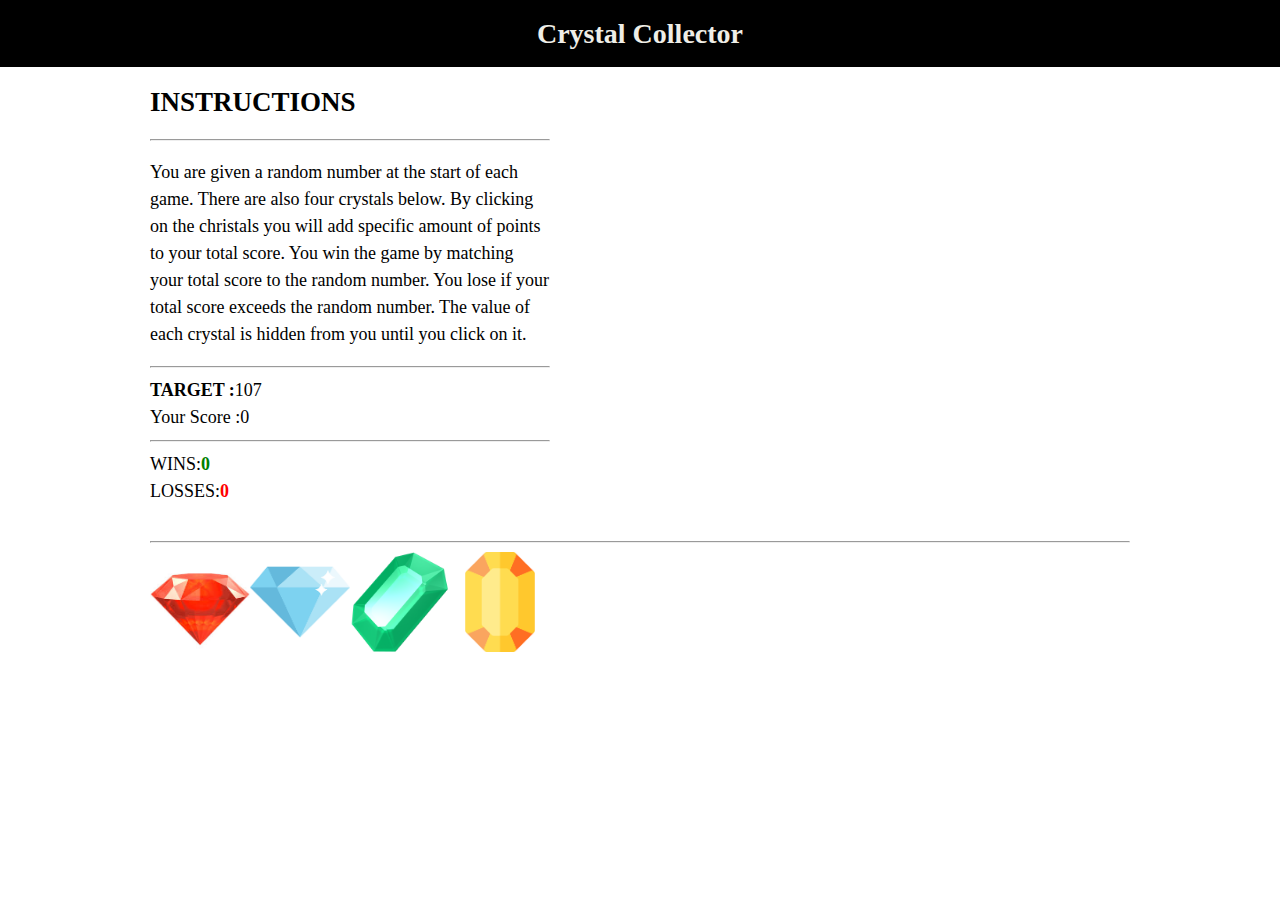
<file: index.html>
<!DOCTYPE html>
<html lang="en">

<head>
  <meta charset="UTF-8">
  <title>Homework4</title>

  <!-- Added link to the jQuery Library -->
    <link rel="stylesheet" href="https://stackpath.bootstrapcdn.com/bootstrap/4.1.3/css/bootstrap.min.css" integrity="sha384-MCw98/SFnGE8fJT3GXwEOngsV7Zt27NXFoaoApmYm81iuXoPkFOJwJ8ERdknLPMO" crossorigin="anonymous">
    <script src="https://code.jquery.com/jquery-3.3.1.slim.min.js" integrity="sha384-q8i/X+965DzO0rT7abK41JStQIAqVgRVzpbzo5smXKp4YfRvH+8abtTE1Pi6jizo" crossorigin="anonymous"></script>
    <script src="https://cdnjs.cloudflare.com/ajax/libs/popper.js/1.14.3/umd/popper.min.js" integrity="sha384-ZMP7rVo3mIykV+2+9J3UJ46jBk0WLaUAdn689aCwoqbBJiSnjAK/l8WvCWPIPm49" crossorigin="anonymous"></script>
    <script src="https://stackpath.bootstrapcdn.com/bootstrap/4.1.3/js/bootstrap.min.js" integrity="sha384-ChfqqxuZUCnJSK3+MXmPNIyE6ZbWh2IMqE241rYiqJxyMiZ6OW/JmZQ5stwEULTy" crossorigin="anonymous"></script>
    <script src="https://cdnjs.cloudflare.com/ajax/libs/jquery/3.2.1/jquery.min.js"></script>
    <link rel="stylesheet"  type="text/css" media="screen" href="assets/css/style.css"></link>
    <script src="assets/javascript/game.js"></script>

</head>

<body>
<h1>Crystal Collector</h1>

    <div id="container">
        <div id="instructions"> 
        <h2> <strong>INSTRUCTIONS</strong></h2>
        <hr>
         <p> You are given a random number at the start of each game. There are also four crystals below. By clicking on the christals you will add specific amount of points to your total score. You win the game by matching your total score to the random number. You lose if your total score exceeds the random number. The value of each crystal is hidden from you until you click on it.</p>
        <hr>
        </div>

        <div id="Numbers">
            <div id="target">
                <div id="win"><strong>TARGET   :   </strong></div>
                <div id="targetNumber"></div>
                <br>
                <div id="score2">Your Score   :   </div>
                <div id="yourScore">0</div>
                <br>
            </div>
            <hr>
            <div id"scoreboard">
                <div id="score">
                    <div id="win">WINS: </div>
                    <div id="winCount">0</div>
                    <br>
                    <div id="loss">LOSSES: </div>
                    <div id="lossCount">0</div>
                    <br>
                </div>
            </div>
        </div>
        <br>
        <hr>
<!--        <div>
            <input id ="red" type="image" src="assets/images/red.png" class="btn crystal-image btn-danger"></input>
            <input id ="blu" type="image" src="assets/images/blue.png" class="btn crystal-image btn-primary"></input>
            <input id ="gre" type="image" src="assets/images/green.png" class="btn crystal-image btn-success"></input>
            <input id ="yel" type="image" src="assets/images/yellow.png" class="btn crystal-image btn-warning"></input>
        </div>
    -->
        <div id="crystals">

        </div>
    </div>
</body>

</html>
</file>
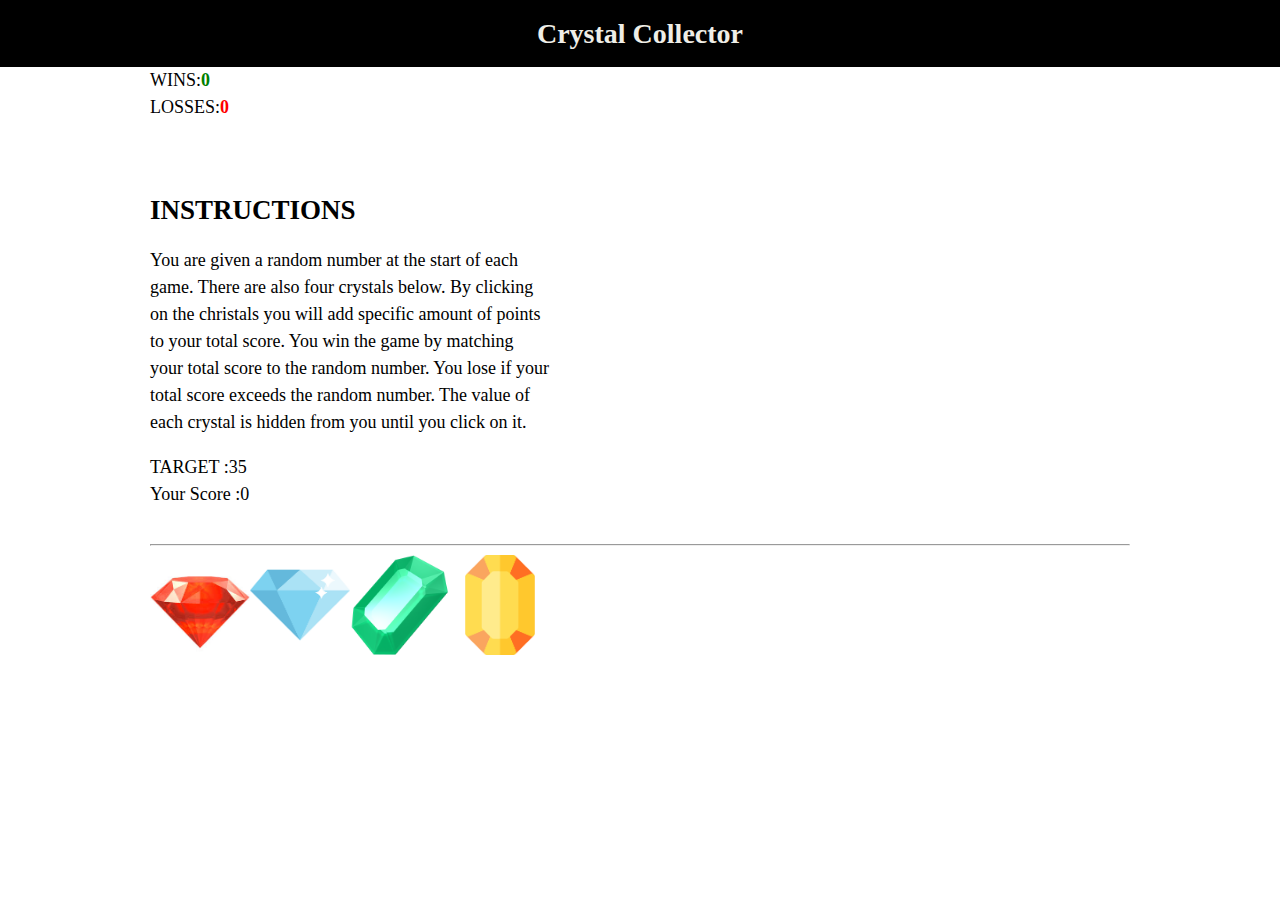
<file: flush.html>
<!DOCTYPE html>
<html lang="en">

<head>
  <meta charset="UTF-8">
  <title>Homework4</title>

  <!-- Added link to the jQuery Library -->
    <link rel="stylesheet" href="https://stackpath.bootstrapcdn.com/bootstrap/4.1.3/css/bootstrap.min.css" integrity="sha384-MCw98/SFnGE8fJT3GXwEOngsV7Zt27NXFoaoApmYm81iuXoPkFOJwJ8ERdknLPMO" crossorigin="anonymous">
    <script src="https://code.jquery.com/jquery-3.3.1.slim.min.js" integrity="sha384-q8i/X+965DzO0rT7abK41JStQIAqVgRVzpbzo5smXKp4YfRvH+8abtTE1Pi6jizo" crossorigin="anonymous"></script>
    <script src="https://cdnjs.cloudflare.com/ajax/libs/popper.js/1.14.3/umd/popper.min.js" integrity="sha384-ZMP7rVo3mIykV+2+9J3UJ46jBk0WLaUAdn689aCwoqbBJiSnjAK/l8WvCWPIPm49" crossorigin="anonymous"></script>
    <script src="https://stackpath.bootstrapcdn.com/bootstrap/4.1.3/js/bootstrap.min.js" integrity="sha384-ChfqqxuZUCnJSK3+MXmPNIyE6ZbWh2IMqE241rYiqJxyMiZ6OW/JmZQ5stwEULTy" crossorigin="anonymous"></script>
    <script src="https://cdnjs.cloudflare.com/ajax/libs/jquery/3.2.1/jquery.min.js"></script>
    <link rel="stylesheet"  type="text/css" media="screen" href="assets/css/style.css"></link>

</head>

<body>
<h1>Crystal Collector</h1>

    <div id="container">
        <div id"scoreboard">
            <div id="score">
                <div id="win">WINS: </div>
                <div id="winCount">0</div>
                <br>
                <div id="loss">LOSSES: </div>
                <div id="lossCount">0</div>
                <br>
            </div>
        </div>




         <br>
         <br>
        <div id="instructions"> 
        <h2> <strong>INSTRUCTIONS</strong></h2>

         <p> You are given a random number at the start of each game. There are also four crystals below. By clicking on the christals you will add specific amount of points to your total score. You win the game by matching your total score to the random number. You lose if your total score exceeds the random number. The value of each crystal is hidden from you until you click on it.</p>

        </div>

        <div id="Numbers">
            <div id="target">
                <div id="win">TARGET   :   </div>
                <div id="targetNumber"></div>
                <br>
                <div id="score2">Your Score   :   </div>
                <div id="yourScore">0</div>
                <br>
            </div>
        </div>
        <br>
        <hr>
<!--        <div>
            <input id ="red" type="image" src="assets/images/red.png" class="btn crystal-image btn-danger"></input>
            <input id ="blu" type="image" src="assets/images/blue.png" class="btn crystal-image btn-primary"></input>
            <input id ="gre" type="image" src="assets/images/green.png" class="btn crystal-image btn-success"></input>
            <input id ="yel" type="image" src="assets/images/yellow.png" class="btn crystal-image btn-warning"></input>
        </div>
    -->
        <div id="crystals">

        </div>
    </div>

  <script type="text/javascript">


    $(document).ready(function() {
////VARIABLES\\\\\\\

    // Random numbers
    var ranTarget = Math.floor(Math.random() * 50) + 19;
    var ranRed = Math.floor(Math.random() * 12) + 1;
    var ranBlu = Math.floor(Math.random() * 12) + 1;
    var ranYel = Math.floor(Math.random() * 12) + 1;
    var ranGre = Math.floor(Math.random() * 12) + 1;
    var ranNum = [ranRed, ranBlu, ranGre, ranYel]

    //gems images
    var gemInsert;
    var gems = [ "assets/images/red.png", "assets/images/blue.png","assets/images/green.png", "assets/images/yellow.png"];
    var gemId = 0;

    var userScore = 0;
    var wins = 0; var losses = 0;

    //Print random gem numbers and Targer
    reset ();
    $("#targetNumber").text(ranTarget);

    //Create Gem buttons
    for (var j=0; j < ranNum.length; j++) {
        var imageCrystal = $("<img>");
        imageCrystal.addClass("crystal-image");
        //imageCrystal.attr("src", "assets/images/"*".png");

        imageCrystal.attr("data-crystalvalue", ranNum[j]);
        $("#crystals").append(imageCrystal);
    };

// assigning images to each button

    $('img').each(function() {
        $(this).attr('id', + gemId);
        gemId++;
    });

    $("#0").attr("src", "assets/images/red.png");
    $("#1").attr("src", "assets/images/blue.png");
    $("#2").attr("src", "assets/images/green.png");
    $("#3").attr("src", "assets/images/yellow.png");

    //Insert gem image into button

//    document.querySelector()
  /*  for (var k =0; k < gems.length; k++) {
        //    var gemInsert = gems[k];
            var gemInsert = gems[k];
            console.log(gemInsert);
            $(".crystal-image").attr("src", gemInsert);

    }; */

    //Click function
    $(".crystal-image").on("click", function () {
        var crystalValue = ($(this).attr("data-crystalvalue"));
        crystalValue = parseInt(crystalValue);
        userScore += crystalValue; ///counter vs userScore
        console.log("score: " + userScore);
        $("#yourScore").text(userScore);
        
        if (userScore === ranTarget) {
            //alert("You win!!!");
            addWin ();

        }
        else if (userScore >= ranTarget) {
           // alert("You lose!!!");
           // losses++;
            addLoss();
        }
    })

    function addWin () {
        alert("You win!!!");
        wins ++;
        $("#winCount").text(wins);
        reset ();
    }

    function addLoss () {
        alert("You lost!!!")
        losses ++;
        $("#lossCount").text(losses);
        reset ();
    }

    function reset () {
        userScore = 0;
        $("#targetNumber").text(ranTarget);
        };

    })
</script>

</body>

</html>
</file>
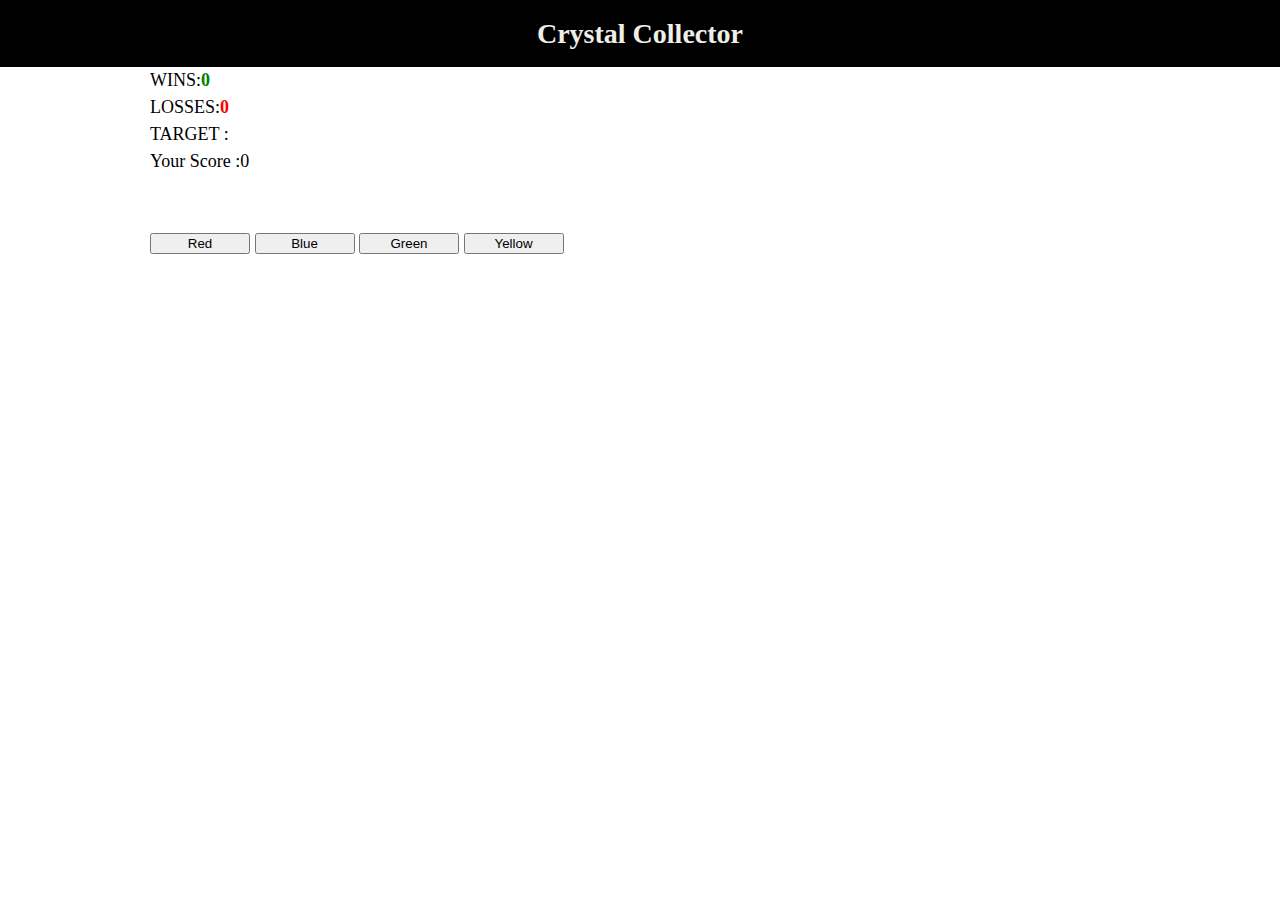
<file: index.HTML_Only.html>
<!DOCTYPE html>
<html lang="en">

<head>
  <meta charset="UTF-8">
  <title>Homework4</title>

  <!-- Added link to the jQuery Library -->
    <link rel="stylesheet" href="https://stackpath.bootstrapcdn.com/bootstrap/4.1.3/css/bootstrap.min.css" integrity="sha384-MCw98/SFnGE8fJT3GXwEOngsV7Zt27NXFoaoApmYm81iuXoPkFOJwJ8ERdknLPMO" crossorigin="anonymous">
    <script src="https://code.jquery.com/jquery-3.3.1.slim.min.js" integrity="sha384-q8i/X+965DzO0rT7abK41JStQIAqVgRVzpbzo5smXKp4YfRvH+8abtTE1Pi6jizo" crossorigin="anonymous"></script>
    <script src="https://cdnjs.cloudflare.com/ajax/libs/popper.js/1.14.3/umd/popper.min.js" integrity="sha384-ZMP7rVo3mIykV+2+9J3UJ46jBk0WLaUAdn689aCwoqbBJiSnjAK/l8WvCWPIPm49" crossorigin="anonymous"></script>
    <script src="https://stackpath.bootstrapcdn.com/bootstrap/4.1.3/js/bootstrap.min.js" integrity="sha384-ChfqqxuZUCnJSK3+MXmPNIyE6ZbWh2IMqE241rYiqJxyMiZ6OW/JmZQ5stwEULTy" crossorigin="anonymous"></script>
    <script src="https://cdnjs.cloudflare.com/ajax/libs/jquery/3.2.1/jquery.min.js"></script>
    <link rel="stylesheet"  type="text/css" media="screen" href="assets/css/style.css"></link>

</head>

<body>
<h1>Crystal Collector</h1>

    <div id="container">
        <div id"scoreboard">
            <div id="score">
                <div id="win">WINS: </div>
                <div id="winCount">0</div>
                <br>
                <div id="loss">LOSSES: </div>
                <div id="lossCount">0</div>
                <br>
            </div>
        </div>


        <div id"Numbers">
            <div id="target">
                <div id="win">TARGET   :   </div>
                <div id="targetNumber"></div>
                <br>
                <div id="score2">Your Score   :   </div>
                <div id="yourScore">0</div>
                <br>
            </div>
        </div>

         <br>
         <br>
         <div id="buttons">

        <button id="red" type="button" class="btn btn-danger">Red</button>
        <button id="blu" type="button" class="btn btn-primary">Blue</button>
        <button id="gre" type="button" class="btn btn-success">Green</button>
        <button id="yel" type="button" class="btn btn-warning">Yellow</button>
        </div>
    </div>

</body>

</html>
</file>
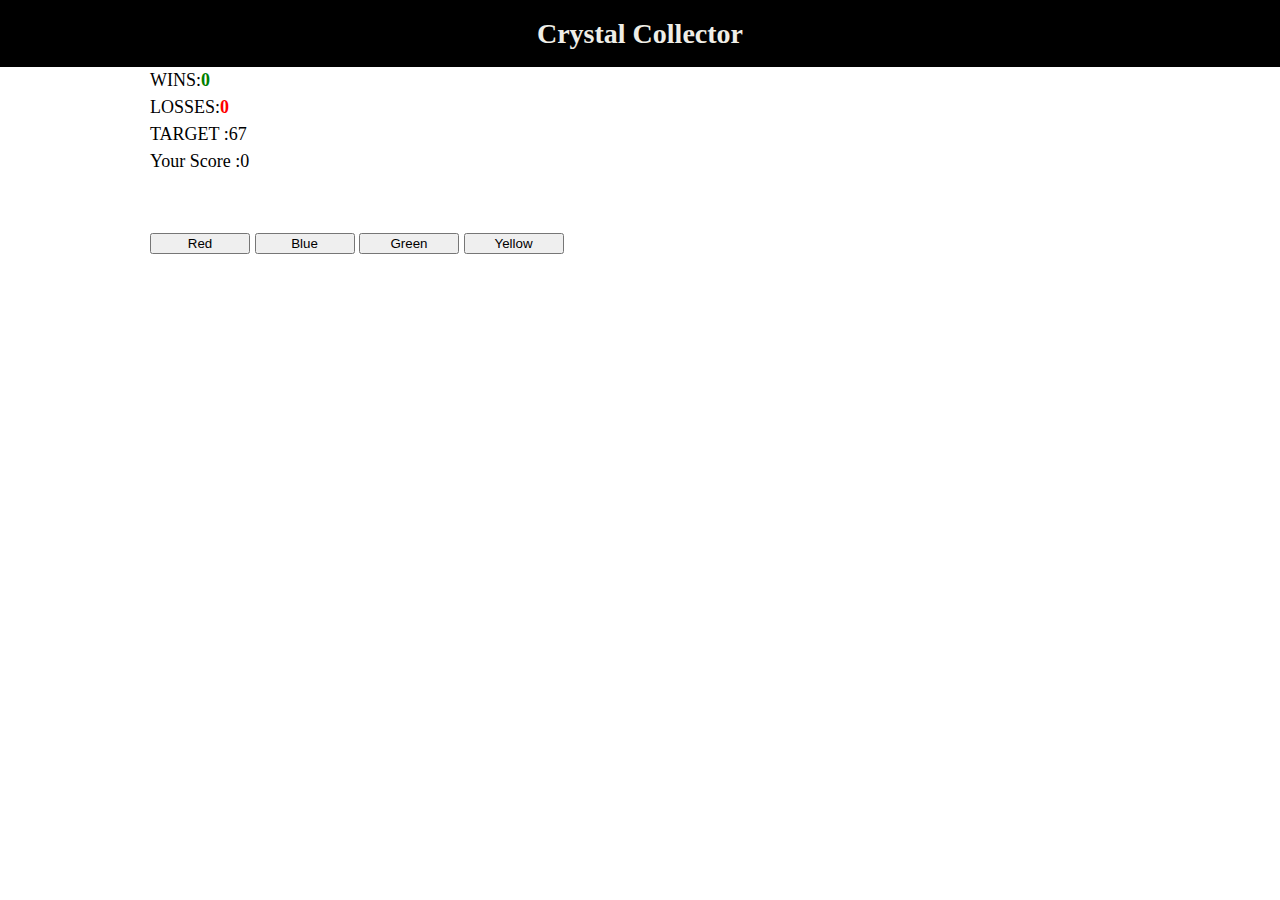
<file: index.JD_Notes.html>
<!DOCTYPE html>
<html lang="en">

<head>
  <meta charset="UTF-8">
  <title>Homework4</title>

  <!-- Added link to the jQuery Library -->
    <link rel="stylesheet" href="https://stackpath.bootstrapcdn.com/bootstrap/4.1.3/css/bootstrap.min.css" integrity="sha384-MCw98/SFnGE8fJT3GXwEOngsV7Zt27NXFoaoApmYm81iuXoPkFOJwJ8ERdknLPMO" crossorigin="anonymous">
    <script src="https://code.jquery.com/jquery-3.3.1.slim.min.js" integrity="sha384-q8i/X+965DzO0rT7abK41JStQIAqVgRVzpbzo5smXKp4YfRvH+8abtTE1Pi6jizo" crossorigin="anonymous"></script>
    <script src="https://cdnjs.cloudflare.com/ajax/libs/popper.js/1.14.3/umd/popper.min.js" integrity="sha384-ZMP7rVo3mIykV+2+9J3UJ46jBk0WLaUAdn689aCwoqbBJiSnjAK/l8WvCWPIPm49" crossorigin="anonymous"></script>
    <script src="https://stackpath.bootstrapcdn.com/bootstrap/4.1.3/js/bootstrap.min.js" integrity="sha384-ChfqqxuZUCnJSK3+MXmPNIyE6ZbWh2IMqE241rYiqJxyMiZ6OW/JmZQ5stwEULTy" crossorigin="anonymous"></script>
    <script src="https://cdnjs.cloudflare.com/ajax/libs/jquery/3.2.1/jquery.min.js"></script>
    <link rel="stylesheet"  type="text/css" media="screen" href="assets/css/style.css"></link>

</head>

<body>
<h1>Crystal Collector</h1>

    <div id="container">
        <div id"scoreboard">
            <div id="score">
                <div id="win">WINS: </div>
                <div id="winCount">0</div>
                <br>
                <div id="loss">LOSSES: </div>
                <div id="lossCount">0</div>
                <br>
            </div>
        </div>


        <div id"Numbers">
            <div id="target">
                <div id="win">TARGET   :   </div>
                <div id="targetNumber"></div>
                <br>
                <div id="score2">Your Score   :   </div>
                <div id="yourScore">0</div>
                <br>
            </div>
        </div>

         <br>
         <br>
         <div id="buttons">

        <button id="red" type="button" class="btn btn-danger">Red</button>
        <button id="blu" type="button" class="btn btn-primary">Blue</button>
        <button id="gre" type="button" class="btn btn-success">Green</button>
        <button id="yel" type="button" class="btn btn-warning">Yellow</button>
        </div>
    </div>

  <script type="text/javascript">


    $(document).ready(function() {

//Declaring variables
      var ranTarget = Math.floor(Math.random() * 50) + 19;
      var ranRed = Math.floor(Math.random() * 12) + 1;
      var ranBlu = Math.floor(Math.random() * 12) + 1;
      var ranYel = Math.floor(Math.random() * 12) + 1;
      var ranGre = Math.floor(Math.random() * 12) + 1;
      var userScore = redScore + bluScore + greScore + yelScore;
      var redCount = 0;
      var bluCount = 0;
      var greCount = 0;
      var yelCount = 0;
      var redScore = 0;
      var bluScore = 0;
      var greScore = 0;
      var yelScore = 0;
      var wins = 0;
      var losses = 0;

//TrouubleShooting Consoles
        console.log("Target number is " + ranTarget);
        console.log("Red random number is " + ranRed);
        console.log("Blue random number is " + ranBlu);
        console.log("Green random number is " + ranGre);        
        console.log("Yellow random number is " + ranYel);

//Write the target number to the HTML
        //document.querySelector("#targetNumber").innerHTML = (" " + ranTarget);
        $("#targetNumber").text(ranTarget);

//When you click red
        $("#red").on("click", function () {
            console.log("red adds " + ranRed);
            redCount ++;
            redScore = redCount * ranRed;
            userScore = redScore + bluScore + greScore + yelScore;
            console.log("redScore=" + redScore);
            console.log("redCount=" + redCount);
            console.log("Total score = " + userScore);
            scoreWatch ();
            yourScore ();
        })
 //WHen you click blue
        $("#blu").on("click", function () {
            console.log("blu adds " + ranBlu);
            bluCount ++;
            bluScore = bluCount * ranBlu;
            userScore = redScore + bluScore + greScore + yelScore;
            console.log("bluScore=" + bluScore);
            console.log("bluCount=" + bluCount);
            console.log("Total score = " + userScore);
            scoreWatch ();
            yourScore ();
        })

//When you click green
        $("#gre").on("click", function () {
            console.log("green adds " + ranGre);
            greCount ++;
            greScore = greCount * ranGre;
            userScore = redScore + bluScore + greScore + yelScore;
            console.log("greScore=" + greScore);
            console.log("greCount=" + greCount);
            console.log("Total score = " + userScore);
            scoreWatch ();
            yourScore ();
        })
///////////////////////////////////////////////////////////////////////////////////////////////////
        function clicked() {
            var id = $(this).attr('id');            // grabs the id of the button clicked
/////////////////////////////////////////////////////////////////////////////////////////////////

        }

        $(".btn").on("click", clicked);
///////////////////////////////////////////////////////////////////////////////////////////////

//When you click yellow
        $("#yel").on("click", function () {
            console.log("yellow adds " + ranYel);
            yelCount ++;
            yelScore = yelCount * ranYel;
            userScore = redScore + bluScore + greScore + yelScore;
            console.log("yelScore=" + yelScore);
            console.log("yelCount=" + yelCount);
            console.log("Total score = " + userScore);
            scoreWatch ();
            yourScore ();
        })


//Declaring functions to be called
        var scoreWatch = function () {
            if (userScore > ranTarget) {
            addLoss ();
            }
            else if (userScore === ranTarget) {
                addWin();
        }}

        var yourScore = function () {
            document.querySelector("#yourScore").innerHTML = " " + userScore;
        }
        
        var addWin = function () {
            wins ++;
            $("#winCount").text(wins);
            alert("You won!!!");
            resetStats ();
        }
        var addLoss = function () {
            losses ++;
            $("#lossCount").text(losses);
            alert("You lost!!!");
            resetStats ();
        }
//////////////////////////////////////////////
        var printRand = function () {
            for (i = 0; i < colors.length; i++) {
                console.log("loop " + i + " generated");
            }
        }
        var colors = ["red", "blue", "green", "yellow"]
////////////////////////////////////////////

        var resetStats = function () {

            ranTarget = Math.floor(Math.random() * 50) + 19;
            ranRed = Math.floor(Math.random() * 12) + 1;
            ranBlu = Math.floor(Math.random() * 12) + 1;
            ranYel = Math.floor(Math.random() * 12) + 1;
            ranGre = Math.floor(Math.random() * 12) + 1;
            userScore = 0;
            redCount = 0;
            bluCount = 0;
            greCount = 0;
            yelCount = 0;
            redScore = 0;
            bluScore = 0;
            greScore = 0;
            yelScore = 0;

            
            console.log("Target number is " + ranTarget);
            console.log("Red random number is " + ranRed);
            console.log("Blue random number is " + ranBlu);
            console.log("Green random number is " + ranGre);            
            console.log("Yellow random number is " + ranYel);

            $("#targetNumber").text(ranTarget);

        }
})
</script>

</body>

</html>
</file>
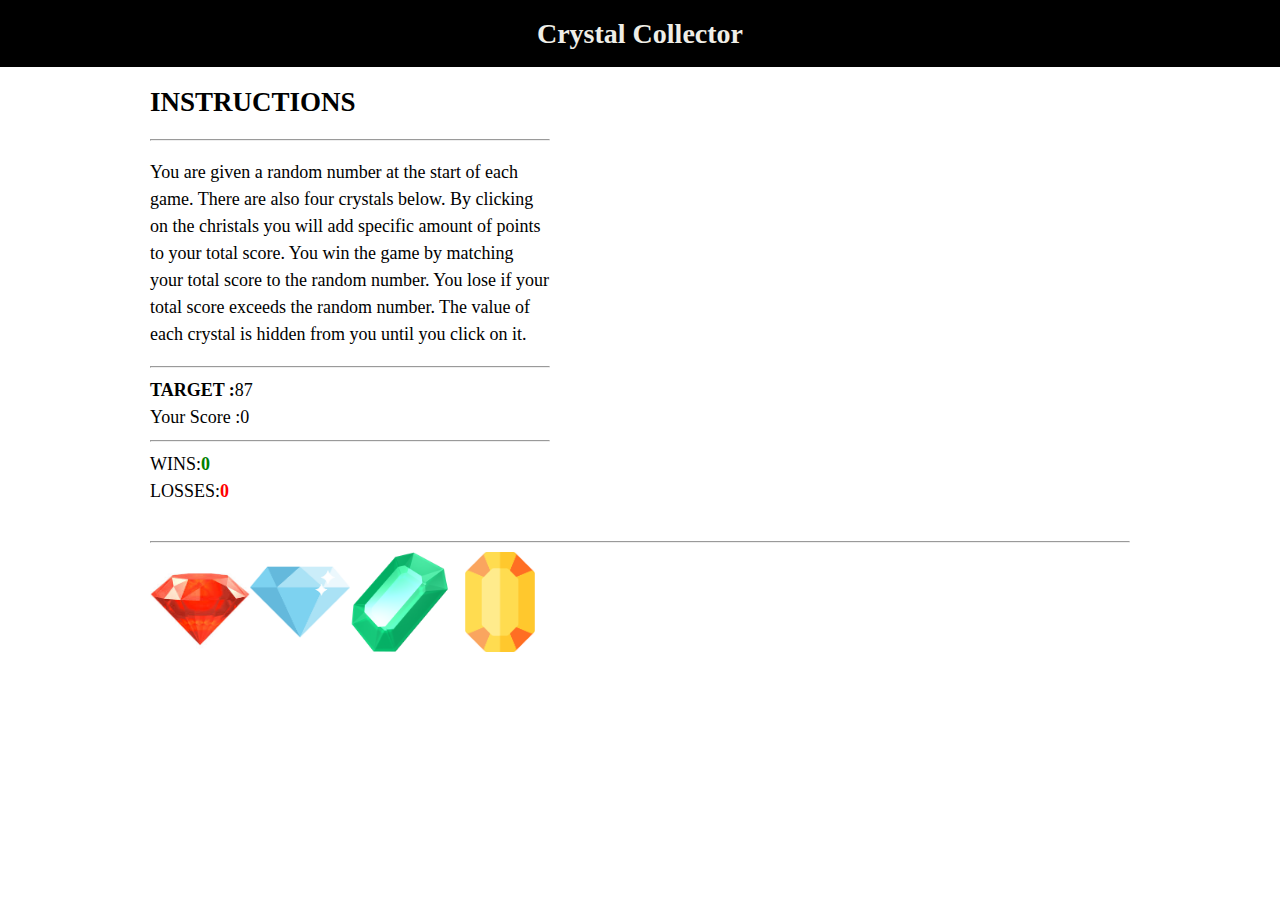
<file: index.NEEDS_WORK.html>
<!DOCTYPE html>
<html lang="en">

<head>
  <meta charset="UTF-8">
  <title>Homework4</title>

  <!-- Added link to the jQuery Library -->
    <link rel="stylesheet" href="https://stackpath.bootstrapcdn.com/bootstrap/4.1.3/css/bootstrap.min.css" integrity="sha384-MCw98/SFnGE8fJT3GXwEOngsV7Zt27NXFoaoApmYm81iuXoPkFOJwJ8ERdknLPMO" crossorigin="anonymous">
    <script src="https://code.jquery.com/jquery-3.3.1.slim.min.js" integrity="sha384-q8i/X+965DzO0rT7abK41JStQIAqVgRVzpbzo5smXKp4YfRvH+8abtTE1Pi6jizo" crossorigin="anonymous"></script>
    <script src="https://cdnjs.cloudflare.com/ajax/libs/popper.js/1.14.3/umd/popper.min.js" integrity="sha384-ZMP7rVo3mIykV+2+9J3UJ46jBk0WLaUAdn689aCwoqbBJiSnjAK/l8WvCWPIPm49" crossorigin="anonymous"></script>
    <script src="https://stackpath.bootstrapcdn.com/bootstrap/4.1.3/js/bootstrap.min.js" integrity="sha384-ChfqqxuZUCnJSK3+MXmPNIyE6ZbWh2IMqE241rYiqJxyMiZ6OW/JmZQ5stwEULTy" crossorigin="anonymous"></script>
    <script src="https://cdnjs.cloudflare.com/ajax/libs/jquery/3.2.1/jquery.min.js"></script>
    <link rel="stylesheet"  type="text/css" media="screen" href="assets/css/style.css"></link>
    <script src="assets/javascript/game.NEEDS_WORK.js"></script>

</head>

<body>
<h1>Crystal Collector</h1>

    <div id="container">
        <div id="instructions"> 
        <h2> <strong>INSTRUCTIONS</strong></h2>
        <hr>
         <p> You are given a random number at the start of each game. There are also four crystals below. By clicking on the christals you will add specific amount of points to your total score. You win the game by matching your total score to the random number. You lose if your total score exceeds the random number. The value of each crystal is hidden from you until you click on it.</p>
        <hr>
        </div>

        <div id="Numbers">
            <div id="target">
                <div id="win"><strong>TARGET   :   </strong></div>
                <div id="targetNumber"></div>
                <br>
                <div id="score2">Your Score   :   </div>
                <div id="yourScore">0</div>
                <br>
            </div>
            <hr>
            <div id"scoreboard">
                <div id="score">
                    <div id="win">WINS: </div>
                    <div id="winCount">0</div>
                    <br>
                    <div id="loss">LOSSES: </div>
                    <div id="lossCount">0</div>
                    <br>
                </div>
            </div>
        </div>
        <br>
        <hr>
<!--        <div>
            <input id ="red" type="image" src="assets/images/red.png" class="btn crystal-image btn-danger"></input>
            <input id ="blu" type="image" src="assets/images/blue.png" class="btn crystal-image btn-primary"></input>
            <input id ="gre" type="image" src="assets/images/green.png" class="btn crystal-image btn-success"></input>
            <input id ="yel" type="image" src="assets/images/yellow.png" class="btn crystal-image btn-warning"></input>
        </div>
    -->
        <div id="crystals">

        </div>
    </div>
</body>

</html>
</file>
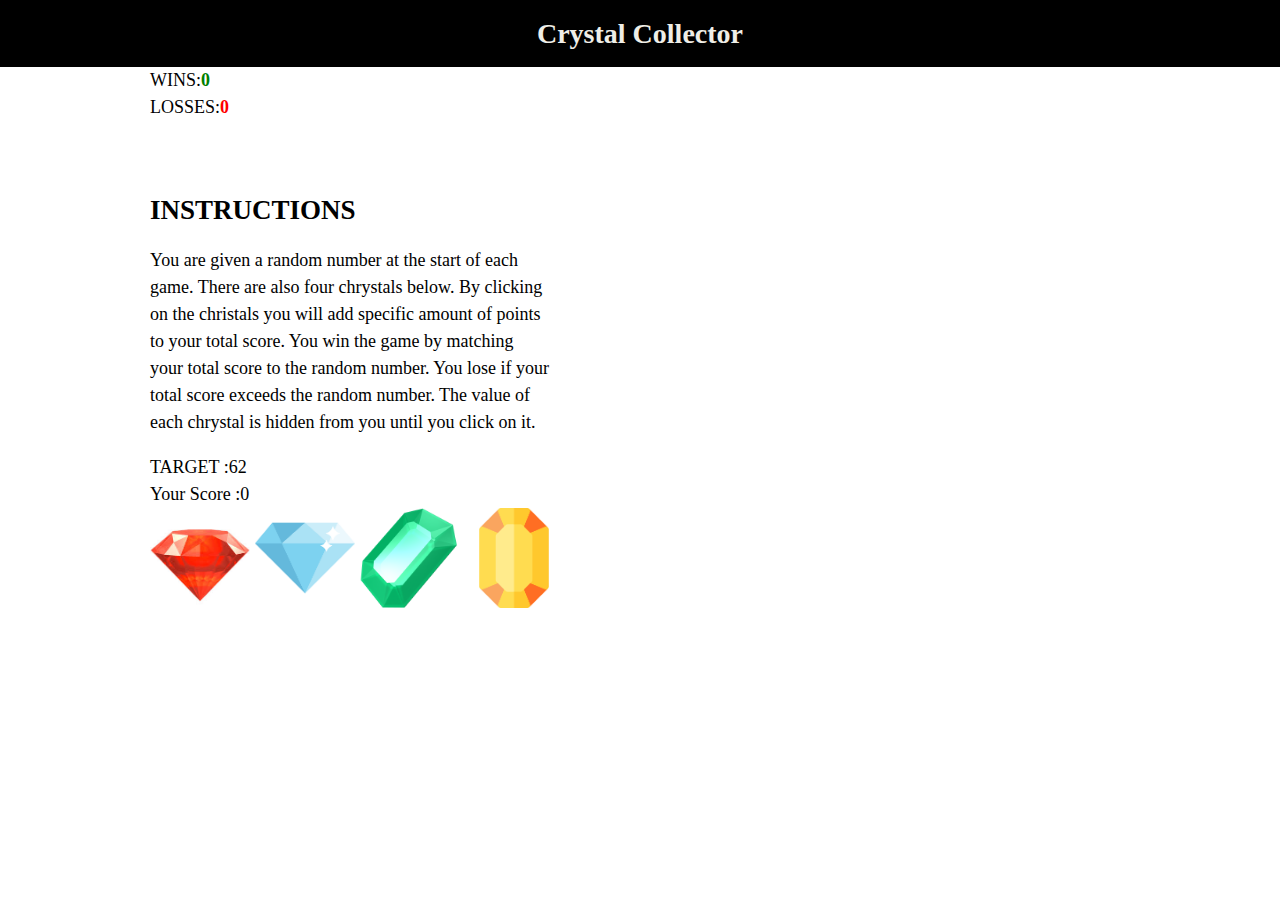
<file: index.REDO.html>
<!DOCTYPE html>
<html lang="en">

<head>
  <meta charset="UTF-8">
  <title>Homework4</title>

  <!-- Added link to the jQuery Library -->
    <link rel="stylesheet" href="https://stackpath.bootstrapcdn.com/bootstrap/4.1.3/css/bootstrap.min.css" integrity="sha384-MCw98/SFnGE8fJT3GXwEOngsV7Zt27NXFoaoApmYm81iuXoPkFOJwJ8ERdknLPMO" crossorigin="anonymous">
    <script src="https://code.jquery.com/jquery-3.3.1.slim.min.js" integrity="sha384-q8i/X+965DzO0rT7abK41JStQIAqVgRVzpbzo5smXKp4YfRvH+8abtTE1Pi6jizo" crossorigin="anonymous"></script>
    <script src="https://cdnjs.cloudflare.com/ajax/libs/popper.js/1.14.3/umd/popper.min.js" integrity="sha384-ZMP7rVo3mIykV+2+9J3UJ46jBk0WLaUAdn689aCwoqbBJiSnjAK/l8WvCWPIPm49" crossorigin="anonymous"></script>
    <script src="https://stackpath.bootstrapcdn.com/bootstrap/4.1.3/js/bootstrap.min.js" integrity="sha384-ChfqqxuZUCnJSK3+MXmPNIyE6ZbWh2IMqE241rYiqJxyMiZ6OW/JmZQ5stwEULTy" crossorigin="anonymous"></script>
    <script src="https://cdnjs.cloudflare.com/ajax/libs/jquery/3.2.1/jquery.min.js"></script>
    <link rel="stylesheet"  type="text/css" media="screen" href="assets/css/style.css"></link>

</head>

<body>
<h1>Crystal Collector</h1>

    <div id="container">
        <div id"scoreboard">
            <div id="score">
                <div id="win">WINS: </div>
                <div id="winCount">0</div>
                <br>
                <div id="loss">LOSSES: </div>
                <div id="lossCount">0</div>
                <br>
            </div>
        </div>




         <br>
         <br>
         <h2> <strong>INSTRUCTIONS</strong></h2>
        <div id="instructions"> 
         <p> You are given a random number at the start of each game. There are also four chrystals below. By clicking on the christals you will add specific amount of points to your total score. You win the game by matching your total score to the random number. You lose if your total score exceeds the random number. The value of each chrystal is hidden from you until you click on it.</p>

        </div>

        <div id"Numbers">
            <div id="target">
                <div id="win">TARGET   :   </div>
                <div id="targetNumber"></div>
                <br>
                <div id="score2">Your Score   :   </div>
                <div id="yourScore">0</div>
                <br>
            </div>
        </div>
        <div>
            <input id ="red" type="image" src="assets/images/red.png" class="btn crystal-image btn-danger"></input>
            <input id ="blu" type="image" src="assets/images/blue.png" class="btn crystal-image btn-primary"></input>
            <input id ="gre" type="image" src="assets/images/green.png" class="btn crystal-image btn-success"></input>
            <input id ="yel" type="image" src="assets/images/yellow.png" class="btn crystal-image btn-warning"></input>
        </div>
    </div>

  <script type="text/javascript">


    $(document).ready(function() {

//Declaring variables
    
      var ranTarget = Math.floor(Math.random() * 50) + 19;

      var ranRed = Math.floor(Math.random() * 12) + 1;
      var ranBlu = Math.floor(Math.random() * 12) + 1;
      var ranYel = Math.floor(Math.random() * 12) + 1;
      var ranGre = Math.floor(Math.random() * 12) + 1;
      var userScore = redScore + bluScore + greScore + yelScore;
      var redCount = 0;
      var bluCount = 0;
      var greCount = 0;
      var yelCount = 0;
      var redScore = 0;
      var bluScore = 0;
      var greScore = 0;
      var yelScore = 0;
      var wins = 0;
      var losses = 0;
/// REDO      
      var counter = 0;
      var ranNum = [ranRed, ranBlu, ranGre, ranYel]//, ranTarget];    
//TrouubleShooting Consoles
        generatedNumbers ();

function generatedNumbers () {
    for (var i = 0; i < ranNum.length; i++) {
        console.log("Red = "+ ranRed + ". Blue = " + ranBlu + ". Green = " + ranGre + ". Yellow = " + ranYel)
};}

for (var j = 0; j < ranNum.length; j++) {
        var imageChrystal = $("<input>");
        imageChrystal.attr("cValue", ranNum[j]);
        
        };


//Write the target number to the HTML
        //document.querySelector("#targetNumber").innerHTML = (" " + ranTarget);
        $("#targetNumber").text(ranTarget);

//When you click any button
        $(".crystal-image").on("click", function () {
            var cValue = ($(this).attr("valueData"));
            cValue = parseInt(cValue);
            counter += cValue;
            //console.log("Red adds "+ ranRed + ". Blue adds " + ranBlu + ". Green adds " + ranGre + ". Yellow adds " + ranYel);
            console.log()
            scoreWatch();

        }
        )


//When you click red
/*        $("#red").on("click", function () {
            console.log("red adds " + ranRed);
            redCount ++;
            redScore = redCount * ranRed;
            userScore = redScore + bluScore + greScore + yelScore;
            console.log("redScore=" + redScore);
            console.log("redCount=" + redCount);
            console.log("Total score = " + userScore);
            scoreWatch ();
            yourScore ();
        })
 //WHen you click blue
        $("#blu").on("click", function () {
            console.log("blu adds " + ranBlu);
            bluCount ++;
            bluScore = bluCount * ranBlu;
            userScore = redScore + bluScore + greScore + yelScore;
            console.log("bluScore=" + bluScore);
            console.log("bluCount=" + bluCount);
            console.log("Total score = " + userScore);
            scoreWatch ();
            yourScore ();
        })

//When you click green
        $("#gre").on("click", function () {
            console.log("green adds " + ranGre);
            greCount ++;
            greScore = greCount * ranGre;
            userScore = redScore + bluScore + greScore + yelScore;
            console.log("greScore=" + greScore);
            console.log("greCount=" + greCount);
            console.log("Total score = " + userScore);
            scoreWatch ();
            yourScore ();
        })

//When you click yellow
        $("#yel").on("click", function () {
            console.log("yellow adds " + ranYel);
            yelCount ++;
            yelScore = yelCount * ranYel;
            userScore = redScore + bluScore + greScore + yelScore;
            console.log("yelScore=" + yelScore);
            console.log("yelCount=" + yelCount);
            console.log("Total score = " + userScore);
            scoreWatch ();
            yourScore ();
        })
 */

//Declaring functions to be called
        var scoreWatch = function () {
            if (userScore > ranTarget) {
            addLoss ();
            }
            else if (userScore === ranTarget) {
                addWin();
        }}

        var yourScore = function () {
            document.querySelector("#yourScore").innerHTML = " " + userScore;
        }
        
        var addWin = function () {
            wins ++;
            $("#winCount").text(wins);
            alert("You won!!!");
            resetStats ();
        }
        var addLoss = function () {
            losses ++;
            $("#lossCount").text(losses);
            alert("You lost!!!");
            resetStats ();
        }

        var resetStats = function () {

            ranTarget = Math.floor(Math.random() * 50) + 19;
            ranRed = Math.floor(Math.random() * 12) + 1;
            ranBlu = Math.floor(Math.random() * 12) + 1;
            ranYel = Math.floor(Math.random() * 12) + 1;
            ranGre = Math.floor(Math.random() * 12) + 1;
            userScore = 0;
            redCount = 0;
            bluCount = 0;
            greCount = 0;
            yelCount = 0;
            redScore = 0;
            bluScore = 0;
            greScore = 0;
            yelScore = 0;

            generatedNumbers ();
          /*  console.log("Target number is " + ranTarget);
            console.log("Red random number is " + ranRed);
            console.log("Blue random number is " + ranBlu);
            console.log("Green random number is " + ranGre);            
            console.log("Yellow random number is " + ranYel);*/

            $("#targetNumber").text(ranTarget);

        }
})
</script>

</body>

</html>
</file>
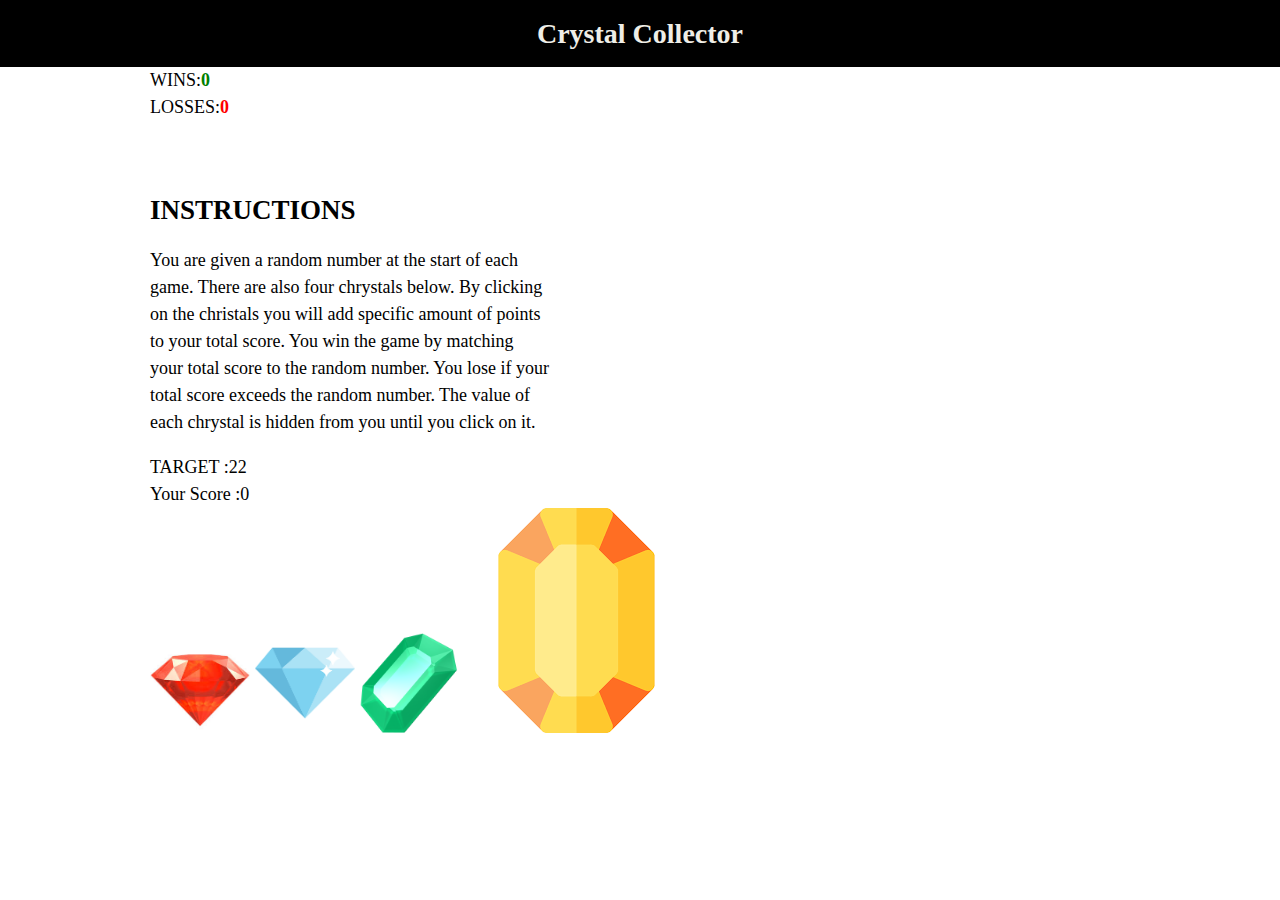
<file: index.REDO2.html>
<!DOCTYPE html>
<html lang="en">

<head>
  <meta charset="UTF-8">
  <title>Homework4</title>

  <!-- Added link to the jQuery Library -->
    <link rel="stylesheet" href="https://stackpath.bootstrapcdn.com/bootstrap/4.1.3/css/bootstrap.min.css" integrity="sha384-MCw98/SFnGE8fJT3GXwEOngsV7Zt27NXFoaoApmYm81iuXoPkFOJwJ8ERdknLPMO" crossorigin="anonymous">
    <script src="https://code.jquery.com/jquery-3.3.1.slim.min.js" integrity="sha384-q8i/X+965DzO0rT7abK41JStQIAqVgRVzpbzo5smXKp4YfRvH+8abtTE1Pi6jizo" crossorigin="anonymous"></script>
    <script src="https://cdnjs.cloudflare.com/ajax/libs/popper.js/1.14.3/umd/popper.min.js" integrity="sha384-ZMP7rVo3mIykV+2+9J3UJ46jBk0WLaUAdn689aCwoqbBJiSnjAK/l8WvCWPIPm49" crossorigin="anonymous"></script>
    <script src="https://stackpath.bootstrapcdn.com/bootstrap/4.1.3/js/bootstrap.min.js" integrity="sha384-ChfqqxuZUCnJSK3+MXmPNIyE6ZbWh2IMqE241rYiqJxyMiZ6OW/JmZQ5stwEULTy" crossorigin="anonymous"></script>
    <script src="https://cdnjs.cloudflare.com/ajax/libs/jquery/3.2.1/jquery.min.js"></script>
    <link rel="stylesheet"  type="text/css" media="screen" href="assets/css/style.css"></link>

</head>

<body>
<h1>Crystal Collector</h1>

    <div id="container">
        <div id"scoreboard">
            <div id="score">
                <div id="win">WINS: </div>
                <div id="winCount">0</div>
                <br>
                <div id="loss">LOSSES: </div>
                <div id="lossCount">0</div>
                <br>
            </div>
        </div>




         <br>
         <br>
         <h2> <strong>INSTRUCTIONS</strong></h2>
        <div id="instructions"> 
         <p> You are given a random number at the start of each game. There are also four chrystals below. By clicking on the christals you will add specific amount of points to your total score. You win the game by matching your total score to the random number. You lose if your total score exceeds the random number. The value of each chrystal is hidden from you until you click on it.</p>

        </div>

        <div id"Numbers">
            <div id="target">
                <div id="win">TARGET   :   </div>
                <div id="targetNumber"></div>
                <br>
                <div id="score2">Your Score   :   </div>
                <div id="yourScore">0</div>
                <br>
            </div>
        </div>
        <div>
            <input id ="red" type="image" src="assets/images/red.png" value="redGem" class="btn crystal-image btn-danger"></input>
            <input id ="blu" type="image" src="assets/images/blue.png" value="bluGem" class="btn crystal-image btn-primary"></input>
            <input id ="gre" type="image" src="assets/images/green.png" value="greGem" class="btn crystal-image btn-success"></input>
            <input id ="yel" type="image" src="assets/images/yellow.png" value="yelGem" lass="btn crystal-image btn-warning"></input>
        </div>
    </div>

  <script type="text/javascript">


    $(document).ready(function() {

//Declaring variables
    
      var ranTarget = Math.floor(Math.random() * 50) + 19;
      var ranRed = Math.floor(Math.random() * 12) + 1;
      var ranBlu = Math.floor(Math.random() * 12) + 1;
      var ranYel = Math.floor(Math.random() * 12) + 1;
      var ranGre = Math.floor(Math.random() * 12) + 1;
      var userScore = redScore + bluScore + greScore + yelScore;
      var redCount = 0; var bluCount = 0; var greCount = 0; var yelCount = 0; 
      var redScore = 0; var bluScore = 0; var greScore = 0; var yelScore = 0;
      var wins = 0; var losses = 0;
/// REDO      
      var counter = 0;
      var ranNum = [ranRed, ranBlu, ranGre, ranYel]//, ranTarget];    
//TrouubleShooting Consoles
        generatedNumbers ();

function generatedNumbers () {
    for (var i = 0; i < ranNum.length; i++) {
        console.log("Red = "+ ranRed + ". Blue = " + ranBlu + ". Green = " + ranGre + ". Yellow = " + ranYel)
};}

for (var j = 0; j < ranNum.length; j++) {
        var imageChrystal = $("<input>");
        imageChrystal.attr("cValue", ranNum[j]);
        
        };


//Write the target number to the HTML
        //document.querySelector("#targetNumber").innerHTML = (" " + ranTarget);
        $("#targetNumber").text(ranTarget);

//When you click any button in the "chrystal-image" class
        $(".crystal-image").on("click", function () {

            var value = ($(this).attr("value"));
            value = parseInt(value);
            userScore += value;
            console.log(`You Pressed ${this.value}`)
            console.log("You clicked "+ this);
            console.log("Total score is "+ userScore);
            scoreWatch();

        }
        )

        function scoreWatch () {

                ranTarget = Math.floor(Math.random() * 50) + 19;
                ranRed = Math.floor(Math.random() * 12) + 1;
                ranBlu = Math.floor(Math.random() * 12) + 1;
                ranYel = Math.floor(Math.random() * 12) + 1;
                ranGre = Math.floor(Math.random() * 12) + 1;
                userScore = 0;
                redCount = 0;
                bluCount = 0;
                greCount = 0;
                yelCount = 0;
                redScore = 0;
                bluScore = 0;
                greScore = 0;
                yelScore = 0;
                // Calling other functions
                generatedNumbers ();
                $("#targetNumber").text(ranTarget);

}


    })
</script>

</body>

</html>
</file>
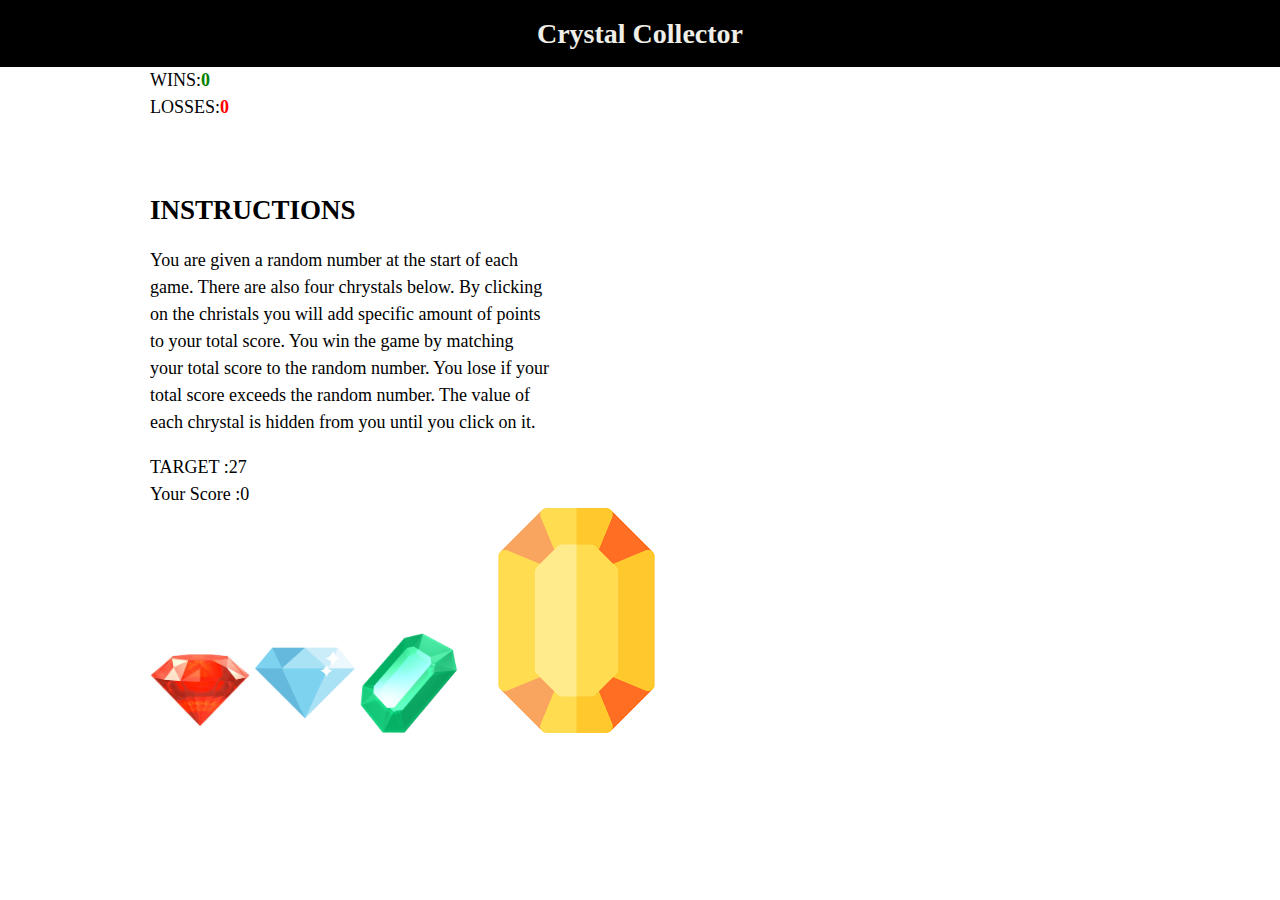
<file: index.REDO3.html>
<!DOCTYPE html>
<html lang="en">

<head>
  <meta charset="UTF-8">
  <title>Homework4</title>

  <!-- Added link to the jQuery Library -->
    <link rel="stylesheet" href="https://stackpath.bootstrapcdn.com/bootstrap/4.1.3/css/bootstrap.min.css" integrity="sha384-MCw98/SFnGE8fJT3GXwEOngsV7Zt27NXFoaoApmYm81iuXoPkFOJwJ8ERdknLPMO" crossorigin="anonymous">
    <script src="https://code.jquery.com/jquery-3.3.1.slim.min.js" integrity="sha384-q8i/X+965DzO0rT7abK41JStQIAqVgRVzpbzo5smXKp4YfRvH+8abtTE1Pi6jizo" crossorigin="anonymous"></script>
    <script src="https://cdnjs.cloudflare.com/ajax/libs/popper.js/1.14.3/umd/popper.min.js" integrity="sha384-ZMP7rVo3mIykV+2+9J3UJ46jBk0WLaUAdn689aCwoqbBJiSnjAK/l8WvCWPIPm49" crossorigin="anonymous"></script>
    <script src="https://stackpath.bootstrapcdn.com/bootstrap/4.1.3/js/bootstrap.min.js" integrity="sha384-ChfqqxuZUCnJSK3+MXmPNIyE6ZbWh2IMqE241rYiqJxyMiZ6OW/JmZQ5stwEULTy" crossorigin="anonymous"></script>
    <script src="https://cdnjs.cloudflare.com/ajax/libs/jquery/3.2.1/jquery.min.js"></script>
    <link rel="stylesheet"  type="text/css" media="screen" href="assets/css/style.css"></link>

</head>

<body>
<h1>Crystal Collector</h1>

    <div id="container">
        <div id"scoreboard">
            <div id="score">
                <div id="win">WINS: </div>
                <div id="winCount">0</div>
                <br>
                <div id="loss">LOSSES: </div>
                <div id="lossCount">0</div>
                <br>
            </div>
        </div>




         <br>
         <br>
         <h2> <strong>INSTRUCTIONS</strong></h2>
        <div id="instructions"> 
         <p> You are given a random number at the start of each game. There are also four chrystals below. By clicking on the christals you will add specific amount of points to your total score. You win the game by matching your total score to the random number. You lose if your total score exceeds the random number. The value of each chrystal is hidden from you until you click on it.</p>

        </div>

        <div id"Numbers">
            <div id="target">
                <div id="win">TARGET   :   </div>
                <div id="targetNumber"></div>
                <br>
                <div id="score2">Your Score   :   </div>
                <div id="yourScore">0</div>
                <br>
            </div>
        </div>
        <div>
            <input id ="red" type="image" src="assets/images/red.png" value="redGem" class="btn crystal-image btn-danger"></input>
            <input id ="blu" type="image" src="assets/images/blue.png" value="bluGem" class="btn crystal-image btn-primary"></input>
            <input id ="gre" type="image" src="assets/images/green.png" value="greGem" class="btn crystal-image btn-success"></input>
            <input id ="yel" type="image" src="assets/images/yellow.png" value="yelGem" lass="btn crystal-image btn-warning"></input>
        </div>
    </div>

  <script type="text/javascript">


    $(document).ready(function() {

//Declaring variables
    
      var ranTarget = Math.floor(Math.random() * 50) + 19;
      var ranRed = Math.floor(Math.random() * 12) + 1;
      var ranBlu = Math.floor(Math.random() * 12) + 1;
      var ranYel = Math.floor(Math.random() * 12) + 1;
      var ranGre = Math.floor(Math.random() * 12) + 1;
      var userScore = redScore + bluScore + greScore + yelScore;
      var redCount = 0; var bluCount = 0; var greCount = 0; var yelCount = 0; 
      var redScore = 0; var bluScore = 0; var greScore = 0; var yelScore = 0;
      var wins = 0; var losses = 0;
/// REDO      
      var counter = 0;
      var ranNum = [ranRed, ranBlu, ranGre, ranYel]//, ranTarget];    
//TrouubleShooting Consoles
        generatedNumbers ();

function generatedNumbers () {
    for (var i = 0; i < ranNum.length; i++) {
        console.log("Red = "+ ranRed + ". Blue = " + ranBlu + ". Green = " + ranGre + ". Yellow = " + ranYel)
};}

for (var j = 0; j < ranNum.length; j++) {
        var imageChrystal = $("<input>");
        imageChrystal.attr("value", ranNum[j]);
        //imageChrystal.attr("value", ranNum[j]);
        
        };


//Write the target number to the HTML
        //document.querySelector("#targetNumber").innerHTML = (" " + ranTarget);
        $("#targetNumber").text(ranTarget);

//When you click any button in the "chrystal-image" class
        $(".crystal-image").on("click", function () {
            var value = (this).attr("value");
            console.log(`Pressed ${this.value}`)
            console.log(this);
            //var value = ($(this).attr("value"));
            value = parseInt(value);
            userScore += value;
            console.log("You clicked "+ this);
            console.log("Total score is "+ userScore);
            scoreWatch();

        }
        )

        function scoreWatch () {

                ranTarget = Math.floor(Math.random() * 50) + 19;
                ranRed = Math.floor(Math.random() * 12) + 1;
                ranBlu = Math.floor(Math.random() * 12) + 1;
                ranYel = Math.floor(Math.random() * 12) + 1;
                ranGre = Math.floor(Math.random() * 12) + 1;
                userScore = 0;
                redCount = 0;
                bluCount = 0;
                greCount = 0;
                yelCount = 0;
                redScore = 0;
                bluScore = 0;
                greScore = 0;
                yelScore = 0;
                // Calling other functions
                generatedNumbers ();
                $("#targetNumber").text(ranTarget);

}


    })
</script>

</body>

</html>
</file>
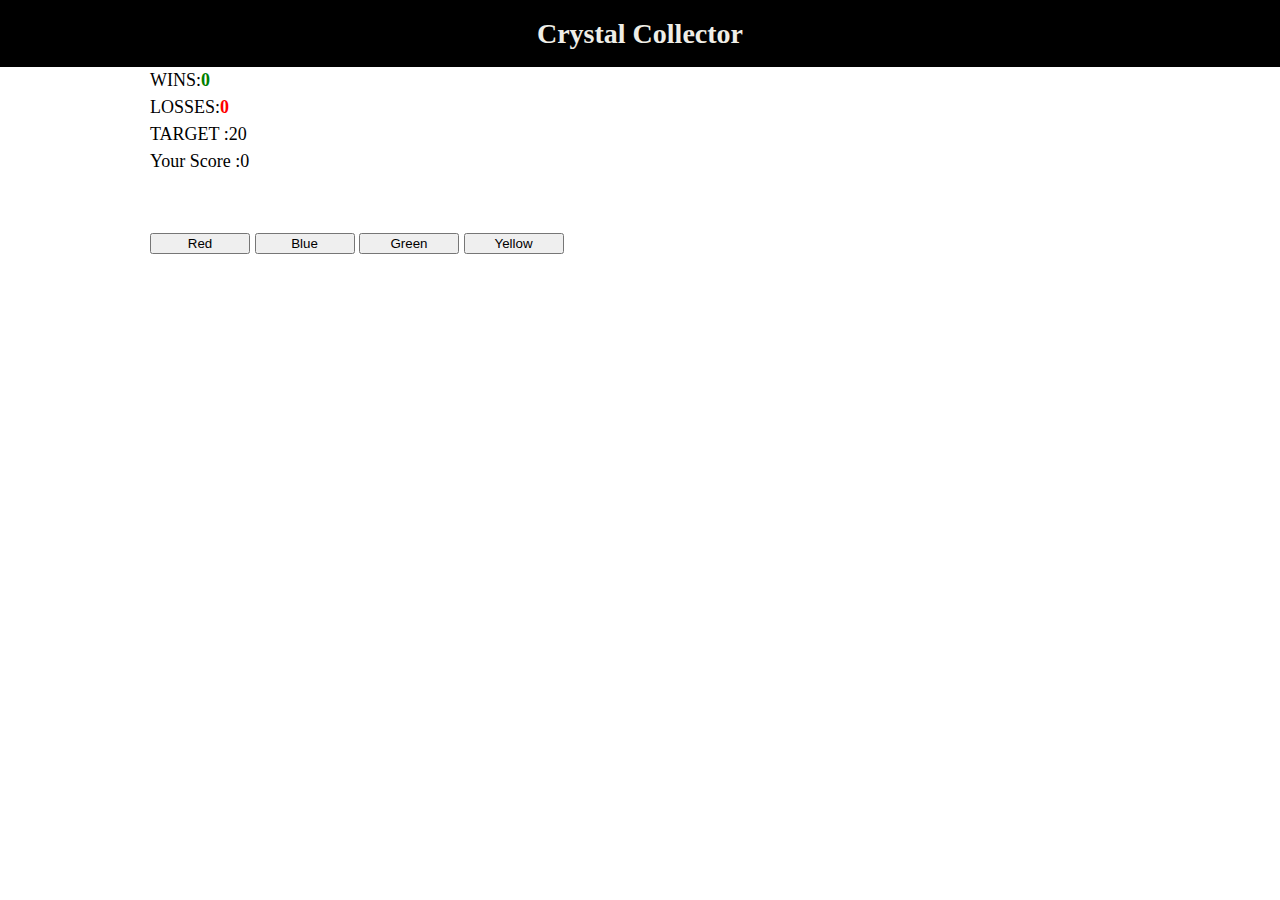
<file: index.startGame.html>
<!DOCTYPE html>
<html lang="en">

<head>
  <meta charset="UTF-8">
  <title>Homework4</title>

  <!-- Added link to the jQuery Library -->
    <link rel="stylesheet" href="https://stackpath.bootstrapcdn.com/bootstrap/4.1.3/css/bootstrap.min.css" integrity="sha384-MCw98/SFnGE8fJT3GXwEOngsV7Zt27NXFoaoApmYm81iuXoPkFOJwJ8ERdknLPMO" crossorigin="anonymous">
    <script src="https://code.jquery.com/jquery-3.3.1.slim.min.js" integrity="sha384-q8i/X+965DzO0rT7abK41JStQIAqVgRVzpbzo5smXKp4YfRvH+8abtTE1Pi6jizo" crossorigin="anonymous"></script>
    <script src="https://cdnjs.cloudflare.com/ajax/libs/popper.js/1.14.3/umd/popper.min.js" integrity="sha384-ZMP7rVo3mIykV+2+9J3UJ46jBk0WLaUAdn689aCwoqbBJiSnjAK/l8WvCWPIPm49" crossorigin="anonymous"></script>
    <script src="https://stackpath.bootstrapcdn.com/bootstrap/4.1.3/js/bootstrap.min.js" integrity="sha384-ChfqqxuZUCnJSK3+MXmPNIyE6ZbWh2IMqE241rYiqJxyMiZ6OW/JmZQ5stwEULTy" crossorigin="anonymous"></script>
    <script src="https://cdnjs.cloudflare.com/ajax/libs/jquery/3.2.1/jquery.min.js"></script>
    <link rel="stylesheet"  type="text/css" media="screen" href="assets/css/style.css"></link>

</head>

<body>
<h1>Crystal Collector</h1>

    <div id="container">
        <div id"scoreboard">
            <div id="score">
                <div id="win">WINS: </div>
                <div id="winCount">0</div>
                <br>
                <div id="loss">LOSSES: </div>
                <div id="lossCount">0</div>
                <br>
            </div>
        </div>


        <div id"Numbers">
            <div id="target">
                <div id="win">TARGET   :   </div>
                <div id="targetNumber"></div>
                <br>
                <div id="score2">Your Score   :   </div>
                <div id="yourScore">0</div>
                <br>
            </div>
        </div>

         <br>
         <br>
         <div id="buttons">


        <button id="red" type="button" class="btn btn-danger">Red</button>
        <button id="blu" type="button" class="btn btn-primary">Blue</button>
        <button id="gre" type="button" class="btn btn-success">Green</button>
        <button id="yel" type="button" class="btn btn-warning">Yellow</button>
        </div>

    </div>

  <script type="text/javascript">


    $(document).ready(function() {

//Declaring variables

      var ranTarget  ;
      var ranRed  ;
      var ranBlu  ;
      var ranYel  ;
      var ranGre  ;
      var userScore  ;
      var redCount  ;
      var bluCount  ;
      var greCount  ;
      var yelCount  ;
      var redScore  ;
      var bluScore  ;
      var greScore  ;
      var yelScore  ;
      var wins = 0;
      var losses = 0;

    var startGame = function () {
       ranTarget = Math.floor(Math.random() * 50) + 19;
       ranRed = Math.floor(Math.random() * 12) + 1;
       ranBlu = Math.floor(Math.random() * 12) + 1;
       ranYel = Math.floor(Math.random() * 12) + 1;
       ranGre = Math.floor(Math.random() * 12) + 1;
    // userScore = redScore + bluScore + greScore + yelScore;
       userScore = 0;
       redCount = 0;
       bluCount = 0;
       greCount = 0;
       yelCount = 0;
       redScore = 0;
       bluScore = 0;
       greScore = 0;
       yelScore = 0;
    // wins = 0;
    // losses = 0;
    }

    startGame ();

//TrouubleShooting Consoles
        console.log("Target number is " + ranTarget);
        console.log("Red random number is " + ranRed);
        console.log("Blue random number is " + ranBlu);
        console.log("Yellow random number is " + ranYel);
        console.log("Green random number is " + ranGre);
        
        //document.querySelector("#targetNumber").innerHTML = (" " + ranTarget);
        $("#targetNumber").text(ranTarget);

//When you click red
        $("#red").on("click", function () {
            console.log("red adds " + ranRed);
            redCount ++;
            redScore = redCount * ranRed;
            userScore = redScore + bluScore + greScore + yelScore;
            console.log("redScore=" + redScore);
            console.log("redCount=" + redCount);
            console.log("Total score = " + userScore);
            scoreWatch ();
            yourScore ();
        })
 //WHen you click blue
        $("#blu").on("click", function () {
            console.log("blu adds " + ranBlu);
            bluCount ++;
            bluScore = bluCount * ranBlu;
            userScore = redScore + bluScore + greScore + yelScore;
            console.log("bluScore=" + bluScore);
            console.log("bluCount=" + bluCount);
            console.log("Total score = " + userScore);
            scoreWatch ();
            yourScore ();
        })

//When you click green
        $("#gre").on("click", function () {
            console.log("green adds " + ranGre);
            greCount ++;
            greScore = greCount * ranGre;
            userScore = redScore + bluScore + greScore + yelScore;
            console.log("greScore=" + greScore);
            console.log("greCount=" + greCount);
            console.log("Total score = " + userScore);
            scoreWatch ();
            yourScore ();
        })

//When you click yellow
        $("#yel").on("click", function () {
            console.log("yellow adds " + ranYel);
            yelCount ++;
            yelScore = yelCount * ranYel;
            userScore = redScore + bluScore + greScore + yelScore;
            console.log("yelScore=" + yelScore);
            console.log("yelCount=" + yelCount);
            console.log("Total score = " + userScore);
            scoreWatch ();
            yourScore ();
        })


//Declaring functions to be called
        var scoreWatch = function () {
            if (userScore > ranTarget) {
            addLoss ();
            }
            else if (userScore === ranTarget) {
                addWin();
        }}

        var yourScore = function () {
            document.querySelector("#yourScore").innerHTML = " " + userScore;
        }
        
        var addWin = function () {
            wins ++;
            $("#winCount").text(wins);
            alert("You won!!!");
            resetStats ();
            startGame ();
        }
        var addLoss = function () {
            losses ++;
            $("#lossCount").text(losses);
            alert("You lost!!!");
            resetStats ();
            startGame ();
        }

        var resetStats = function () {
/*
            ranTarget = Math.floor(Math.random() * 50) + 19;
            ranRed = Math.floor(Math.random() * 12) + 1;
            ranBlu = Math.floor(Math.random() * 12) + 1;
            ranYel = Math.floor(Math.random() * 12) + 1;
            ranGre = Math.floor(Math.random() * 12) + 1;
            userScore = 0;
            redCount = 0;
            bluCount = 0;
            greCount = 0;
            yelCount = 0;
            redScore = 0;
            bluScore = 0;
            greScore = 0;
            yelScore = 0;
                        */
        }
})
</script>

</body>

</html>
</file>
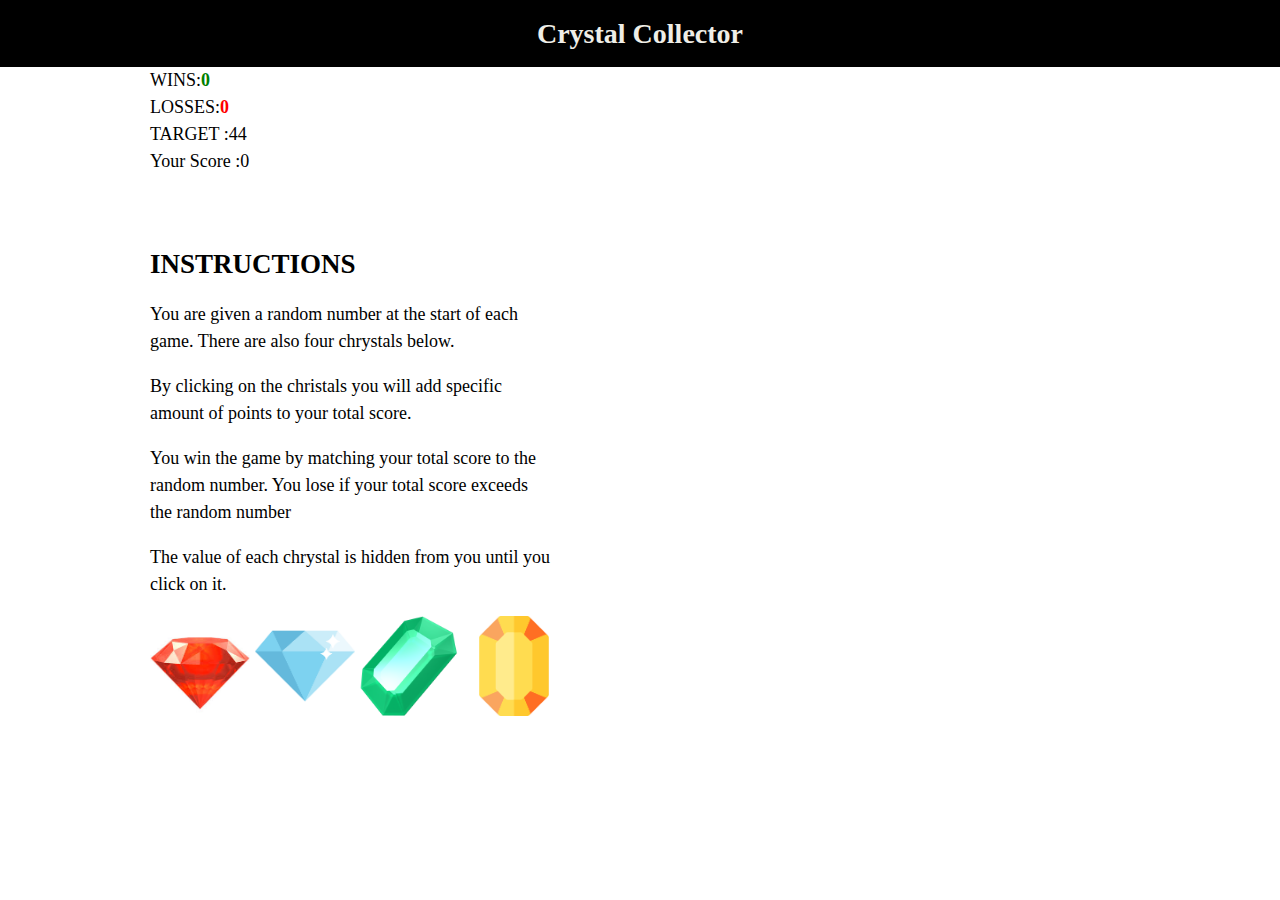
<file: index.withoutTHIS.html>
<!DOCTYPE html>
<html lang="en">

<head>
  <meta charset="UTF-8">
  <title>Homework4</title>

  <!-- Added link to the jQuery Library -->
    <link rel="stylesheet" href="https://stackpath.bootstrapcdn.com/bootstrap/4.1.3/css/bootstrap.min.css" integrity="sha384-MCw98/SFnGE8fJT3GXwEOngsV7Zt27NXFoaoApmYm81iuXoPkFOJwJ8ERdknLPMO" crossorigin="anonymous">
    <script src="https://code.jquery.com/jquery-3.3.1.slim.min.js" integrity="sha384-q8i/X+965DzO0rT7abK41JStQIAqVgRVzpbzo5smXKp4YfRvH+8abtTE1Pi6jizo" crossorigin="anonymous"></script>
    <script src="https://cdnjs.cloudflare.com/ajax/libs/popper.js/1.14.3/umd/popper.min.js" integrity="sha384-ZMP7rVo3mIykV+2+9J3UJ46jBk0WLaUAdn689aCwoqbBJiSnjAK/l8WvCWPIPm49" crossorigin="anonymous"></script>
    <script src="https://stackpath.bootstrapcdn.com/bootstrap/4.1.3/js/bootstrap.min.js" integrity="sha384-ChfqqxuZUCnJSK3+MXmPNIyE6ZbWh2IMqE241rYiqJxyMiZ6OW/JmZQ5stwEULTy" crossorigin="anonymous"></script>
    <script src="https://cdnjs.cloudflare.com/ajax/libs/jquery/3.2.1/jquery.min.js"></script>
    <link rel="stylesheet"  type="text/css" media="screen" href="assets/css/style.css"></link>

</head>

<body>
<h1>Crystal Collector</h1>

    <div id="container">
        <div id"scoreboard">
            <div id="score">
                <div id="win">WINS: </div>
                <div id="winCount">0</div>
                <br>
                <div id="loss">LOSSES: </div>
                <div id="lossCount">0</div>
                <br>
            </div>
        </div>


        <div id"Numbers">
            <div id="target">
                <div id="win">TARGET   :   </div>
                <div id="targetNumber"></div>
                <br>
                <div id="score2">Your Score   :   </div>
                <div id="yourScore">0</div>
                <br>
            </div>
        </div>

         <br>
         <br>
         <h2> <strong>INSTRUCTIONS</strong></h2>
        <div id="instructions"> 
         <p> You are given a random number at the start of each game. There are also four chrystals below.</p>
         <p> By clicking on the christals you will add specific amount of points to your total score.</p>
         <p>You win the game by matching your total score to the random number. You lose if your total score exceeds the random number</p>
         <p>The value of each chrystal is hidden from you until you click on it.</p>

        </div>
         <!--
         <div id="buttons">

        <button id="red" type="button" class="btn btn-danger">Red</button>
        <button id="blu" type="button" class="btn btn-primary">Blue</button>
        <button id="gre" type="button" class="btn btn-success">Green</button>
        <button id="yel" type="button" class="btn btn-warning">Yellow</button>
        </div> -->
        <div>
            <input id = "red" type="image" src="assets/images/red.png" class="btn btn-danger"></input>
            <input id = "blu" type="image" src="assets/images/blue.png" class="btn btn-primary"></input>
            <input id = "gre" type="image" src="assets/images/green.png" class="btn btn-success"></input>
            <input id = "yel" type="image" src="assets/images/yellow.png" class="btn btn-warning"></input>
        </div>
    </div>

  <script type="text/javascript">


    $(document).ready(function() {

//Declaring variables
      var ranTarget = Math.floor(Math.random() * 50) + 19;
      var ranRed = Math.floor(Math.random() * 12) + 1;
      var ranBlu = Math.floor(Math.random() * 12) + 1;
      var ranYel = Math.floor(Math.random() * 12) + 1;
      var ranGre = Math.floor(Math.random() * 12) + 1;
      var userScore = redScore + bluScore + greScore + yelScore;
      var redCount = 0;
      var bluCount = 0;
      var greCount = 0;
      var yelCount = 0;
      var redScore = 0;
      var bluScore = 0;
      var greScore = 0;
      var yelScore = 0;
      var wins = 0;
      var losses = 0;

//TrouubleShooting Consoles
        console.log("Target number is " + ranTarget);
        console.log("Red random number is " + ranRed);
        console.log("Blue random number is " + ranBlu);
        console.log("Green random number is " + ranGre);        
        console.log("Yellow random number is " + ranYel);

//Write the target number to the HTML
        //document.querySelector("#targetNumber").innerHTML = (" " + ranTarget);
        $("#targetNumber").text(ranTarget);

//When you click red
        $("#red").on("click", function () {
            console.log("red adds " + ranRed);
            redCount ++;
            redScore = redCount * ranRed;
            userScore = redScore + bluScore + greScore + yelScore;
            console.log("redScore=" + redScore);
            console.log("redCount=" + redCount);
            console.log("Total score = " + userScore);
            scoreWatch ();
            yourScore ();
        })
 //WHen you click blue
        $("#blu").on("click", function () {
            console.log("blu adds " + ranBlu);
            bluCount ++;
            bluScore = bluCount * ranBlu;
            userScore = redScore + bluScore + greScore + yelScore;
            console.log("bluScore=" + bluScore);
            console.log("bluCount=" + bluCount);
            console.log("Total score = " + userScore);
            scoreWatch ();
            yourScore ();
        })

//When you click green
        $("#gre").on("click", function () {
            console.log("green adds " + ranGre);
            greCount ++;
            greScore = greCount * ranGre;
            userScore = redScore + bluScore + greScore + yelScore;
            console.log("greScore=" + greScore);
            console.log("greCount=" + greCount);
            console.log("Total score = " + userScore);
            scoreWatch ();
            yourScore ();
        })

//When you click yellow
        $("#yel").on("click", function () {
            console.log("yellow adds " + ranYel);
            yelCount ++;
            yelScore = yelCount * ranYel;
            userScore = redScore + bluScore + greScore + yelScore;
            console.log("yelScore=" + yelScore);
            console.log("yelCount=" + yelCount);
            console.log("Total score = " + userScore);
            scoreWatch ();
            yourScore ();
        })


//Declaring functions to be called
        var scoreWatch = function () {
            if (userScore > ranTarget) {
            addLoss ();
            }
            else if (userScore === ranTarget) {
                addWin();
        }}

        var yourScore = function () {
            document.querySelector("#yourScore").innerHTML = " " + userScore;
        }
        
        var addWin = function () {
            wins ++;
            $("#winCount").text(wins);
            alert("You won!!!");
            resetStats ();
        }
        var addLoss = function () {
            losses ++;
            $("#lossCount").text(losses);
            alert("You lost!!!");
            resetStats ();
        }

        var resetStats = function () {

            ranTarget = Math.floor(Math.random() * 50) + 19;
            ranRed = Math.floor(Math.random() * 12) + 1;
            ranBlu = Math.floor(Math.random() * 12) + 1;
            ranYel = Math.floor(Math.random() * 12) + 1;
            ranGre = Math.floor(Math.random() * 12) + 1;
            userScore = 0;
            redCount = 0;
            bluCount = 0;
            greCount = 0;
            yelCount = 0;
            redScore = 0;
            bluScore = 0;
            greScore = 0;
            yelScore = 0;


            console.log("Target number is " + ranTarget);
            console.log("Red random number is " + ranRed);
            console.log("Blue random number is " + ranBlu);
            console.log("Green random number is " + ranGre);            
            console.log("Yellow random number is " + ranYel);

            $("#targetNumber").text(ranTarget);

        }
})
</script>

</body>

</html>
</file>
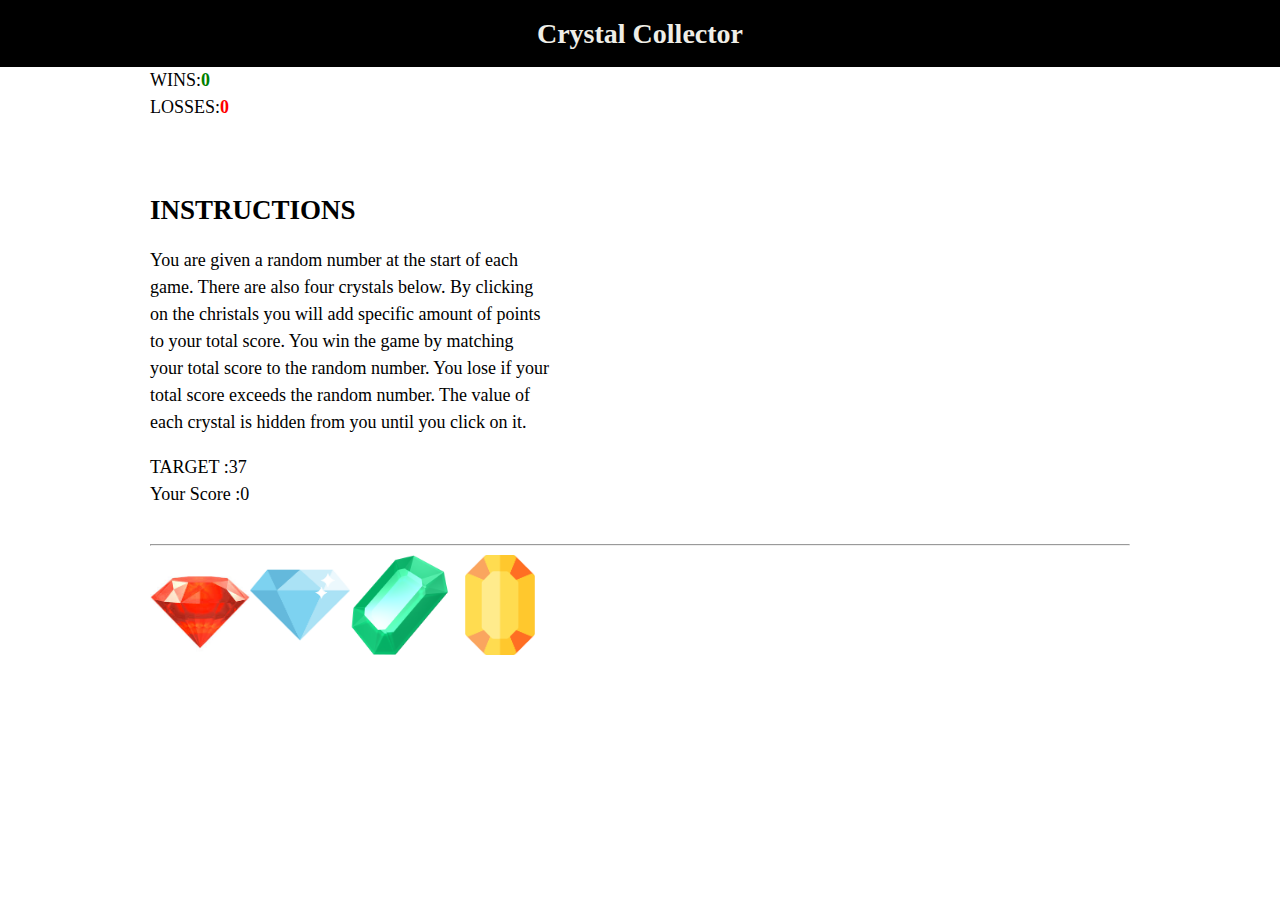
<file: index.withTHIS.all.html>
<!DOCTYPE html>
<html lang="en">

<head>
  <meta charset="UTF-8">
  <title>Homework4</title>

  <!-- Added link to the jQuery Library -->
    <link rel="stylesheet" href="https://stackpath.bootstrapcdn.com/bootstrap/4.1.3/css/bootstrap.min.css" integrity="sha384-MCw98/SFnGE8fJT3GXwEOngsV7Zt27NXFoaoApmYm81iuXoPkFOJwJ8ERdknLPMO" crossorigin="anonymous">
    <script src="https://code.jquery.com/jquery-3.3.1.slim.min.js" integrity="sha384-q8i/X+965DzO0rT7abK41JStQIAqVgRVzpbzo5smXKp4YfRvH+8abtTE1Pi6jizo" crossorigin="anonymous"></script>
    <script src="https://cdnjs.cloudflare.com/ajax/libs/popper.js/1.14.3/umd/popper.min.js" integrity="sha384-ZMP7rVo3mIykV+2+9J3UJ46jBk0WLaUAdn689aCwoqbBJiSnjAK/l8WvCWPIPm49" crossorigin="anonymous"></script>
    <script src="https://stackpath.bootstrapcdn.com/bootstrap/4.1.3/js/bootstrap.min.js" integrity="sha384-ChfqqxuZUCnJSK3+MXmPNIyE6ZbWh2IMqE241rYiqJxyMiZ6OW/JmZQ5stwEULTy" crossorigin="anonymous"></script>
    <script src="https://cdnjs.cloudflare.com/ajax/libs/jquery/3.2.1/jquery.min.js"></script>
    <link rel="stylesheet"  type="text/css" media="screen" href="assets/css/style.css"></link>

</head>

<body>
<h1>Crystal Collector</h1>

    <div id="container">
        <div id"scoreboard">
            <div id="score">
                <div id="win">WINS: </div>
                <div id="winCount">0</div>
                <br>
                <div id="loss">LOSSES: </div>
                <div id="lossCount">0</div>
                <br>
            </div>
        </div>




         <br>
         <br>
        <div id="instructions"> 
        <h2> <strong>INSTRUCTIONS</strong></h2>

         <p> You are given a random number at the start of each game. There are also four crystals below. By clicking on the christals you will add specific amount of points to your total score. You win the game by matching your total score to the random number. You lose if your total score exceeds the random number. The value of each crystal is hidden from you until you click on it.</p>

        </div>

        <div id="Numbers">
            <div id="target">
                <div id="win">TARGET   :   </div>
                <div id="targetNumber"></div>
                <br>
                <div id="score2">Your Score   :   </div>
                <div id="yourScore">0</div>
                <br>
            </div>
        </div>
        <br>
        <hr>
<!--        <div>
            <input id ="red" type="image" src="assets/images/red.png" class="btn crystal-image btn-danger"></input>
            <input id ="blu" type="image" src="assets/images/blue.png" class="btn crystal-image btn-primary"></input>
            <input id ="gre" type="image" src="assets/images/green.png" class="btn crystal-image btn-success"></input>
            <input id ="yel" type="image" src="assets/images/yellow.png" class="btn crystal-image btn-warning"></input>
        </div>
    -->
        <div id="crystals">

        </div>
    </div>

  <script type="text/javascript">


    $(document).ready(function() {
////VARIABLES\\\\\\\

    // Random numbers
    var ranTarget = Math.floor(Math.random() * 50) + 19;
    
    var ranRed = Math.floor(Math.random() * 12) + 1;
    var ranBlu = Math.floor(Math.random() * 12) + 1;
    var ranYel = Math.floor(Math.random() * 12) + 1;
    var ranGre = Math.floor(Math.random() * 12) + 1;
    
    var ranNum = [ranRed, ranBlu, ranGre, ranYel]

    //gems images
    var gemInsert;
    var gems = [ "assets/images/red.png", "assets/images/blue.png","assets/images/green.png", "assets/images/yellow.png"];
    var gemId = 0;

    var userScore = 0;
    var wins = 0; var losses = 0;

    //Print random gem numbers and Targer
   //reset ();
    $("#targetNumber").text(ranTarget);

    //Create Gem buttons
    for (var j=0; j < ranNum.length; j++) {
        var imageCrystal = $("<img>");
        imageCrystal.addClass("crystal-image");
        //imageCrystal.attr("src", "assets/images/"*".png");

        imageCrystal.attr("data-crystalvalue", ranNum[j]);
        $("#crystals").append(imageCrystal);
    };

// assigning images to each button
    function addGems () {
    $('img').each(function() {
        $(this).attr('id', + gemId);
        gemId++;
    });
    };

    addGems ();


    $("#0").attr("src", "assets/images/red.png");
    $("#1").attr("src", "assets/images/blue.png");
    $("#2").attr("src", "assets/images/green.png");
    $("#3").attr("src", "assets/images/yellow.png");

//    document.querySelector()
  /*  for (var k =0; k < gems.length; k++) {
        //    var gemInsert = gems[k];
            var gemInsert = gems[k];
            console.log(gemInsert);
            $(".crystal-image").attr("src", gemInsert);

    }; */

    //Click function
    $(".crystal-image").on("click", function () {
        var crystalValue = ($(this).attr("data-crystalvalue"));
        crystalValue = parseInt(crystalValue);
        userScore += crystalValue; ///counter vs userScore
        console.log("score: " + userScore);
        $("#yourScore").text(userScore);
        
        if (userScore === ranTarget) {
            //alert("You win!!!");
            addWin ();

        }
        else if (userScore >= ranTarget) {
           // alert("You lose!!!");
           // losses++;
            addLoss();
        }
    })

    function addWin () {
        alert("You win!!!");
        wins ++;
        $("#winCount").text(wins);
       // reset ();
    }

    function addLoss () {
        alert("You lost!!!")
        losses ++;
        $("#lossCount").text(losses);
       // reset ();
    }
    function randomGems () {
    var ranRed = Math.floor(Math.random() * 12) + 1;
    var ranBlu = Math.floor(Math.random() * 12) + 1;
    var ranYel = Math.floor(Math.random() * 12) + 1;
    var ranGre = Math.floor(Math.random() * 12) + 1;
    };
/*
    function reset () {
        userScore = 0;
        randomGems ();
        $("#targetNumber").text(ranTarget);
        }; */

    })
</script>

</body>

</html>
</file>
<file: assets/css/style.css>
#win, #winCount, #loss, #lossCount, #score2, #yourScore, #h2, #targetNumber {
    float: left;
    margin: 0;
}
#container {
    width: 980px;
    margin: 0 auto;
    border: 4px;

}
.btn, .crystal-image {
    width:100px;
    max-width:100px;
    
}

#instructions, #Numbers {
   /* background-color: white;*/
    border: 5px;
    width: 400px;
 /*   background-image: url('assets/images/krystal.png'); */

}

#winCount {
    color: green;
    font-weight: 700;
}
#lossCount {
    color: red;
    font-weight: 700;
}


h1 {
background-color: black;
margin: 0;
text-align: center;
color: #efeee7;
padding-top: 20px;
padding-bottom: 20px;
font-size: 28px;

}

body {
/*background-color: #efeee7;*/
 /*   background-image: url('assets/images/krystal.png'); */
 margin: 0;
font-family: :Georgia, 'Times New Roman', Times, serif;
font-size: 18px;
line-height: 150%;
}
</file>
